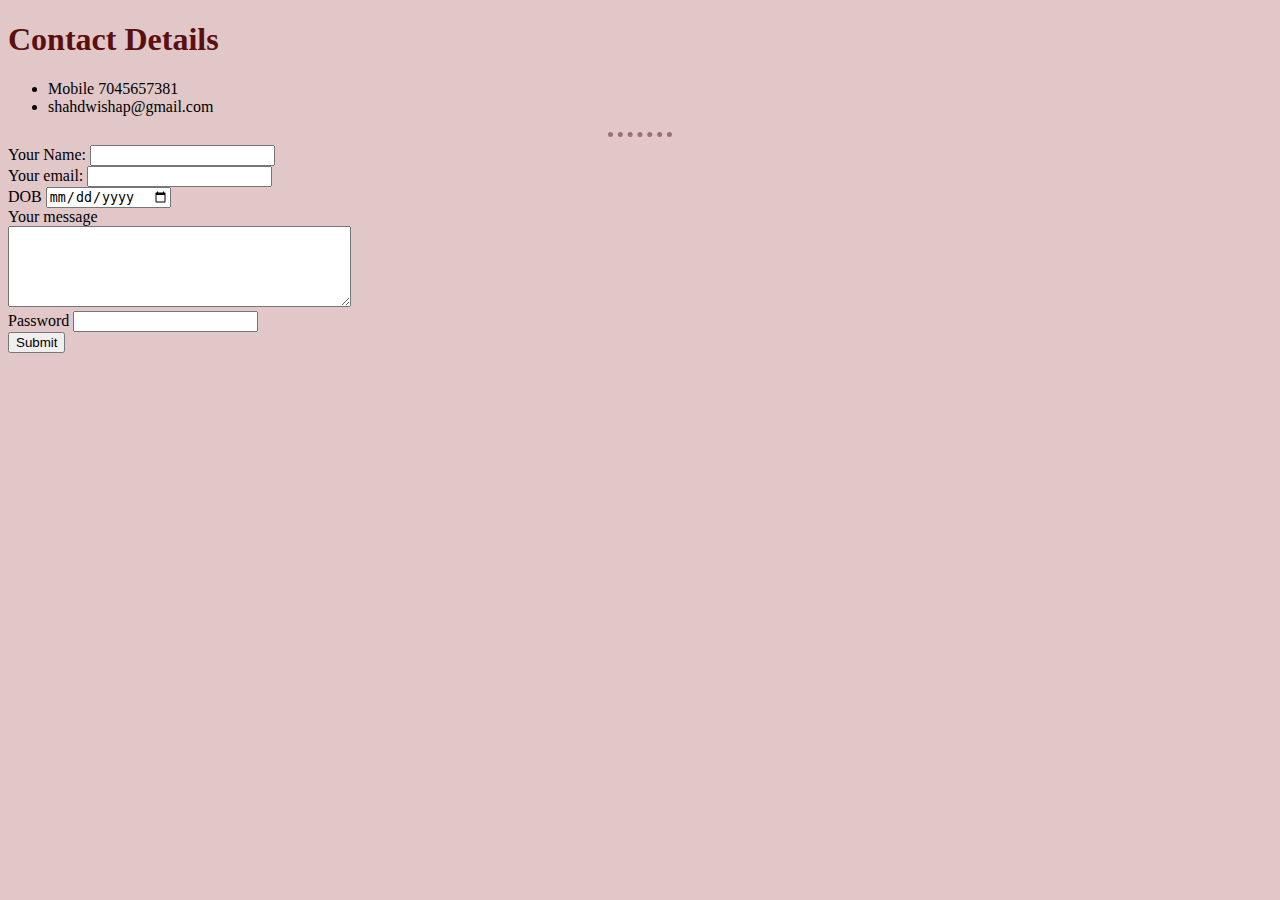
<file: contact.html>
<!DOCTYPE html>
<html lang="en">
<head>
    <meta charset="UTF-8">
    <title>Contact</title>
    <link rel="stylesheet" href="css/styles.css">
</head>
<body>
    <h1>Contact Details</h2>
    <ul>
        <li>Mobile 7045657381</li>
        <li>shahdwishap@gmail.com</li>
    </ul>
    <hr>
    <form action="mailto:shahdwishap@gmail.com" method="post" enctype="text/plain">
        <label>Your Name:</label>
        <input type="text" name="YourName"><br>
        <label>Your email:</label>
        <input type="email" name="YourEmail"><br>
        <label>DOB</label>
        <input type="date"><br>
        <label>Your message</label><br>
        <textarea name="Message" rows="5" cols="40"></textarea><br>
        <label>Password</label>
        <input type="password"><br>
        <input type="submit">

    </form>
</body>
</html>
</file>
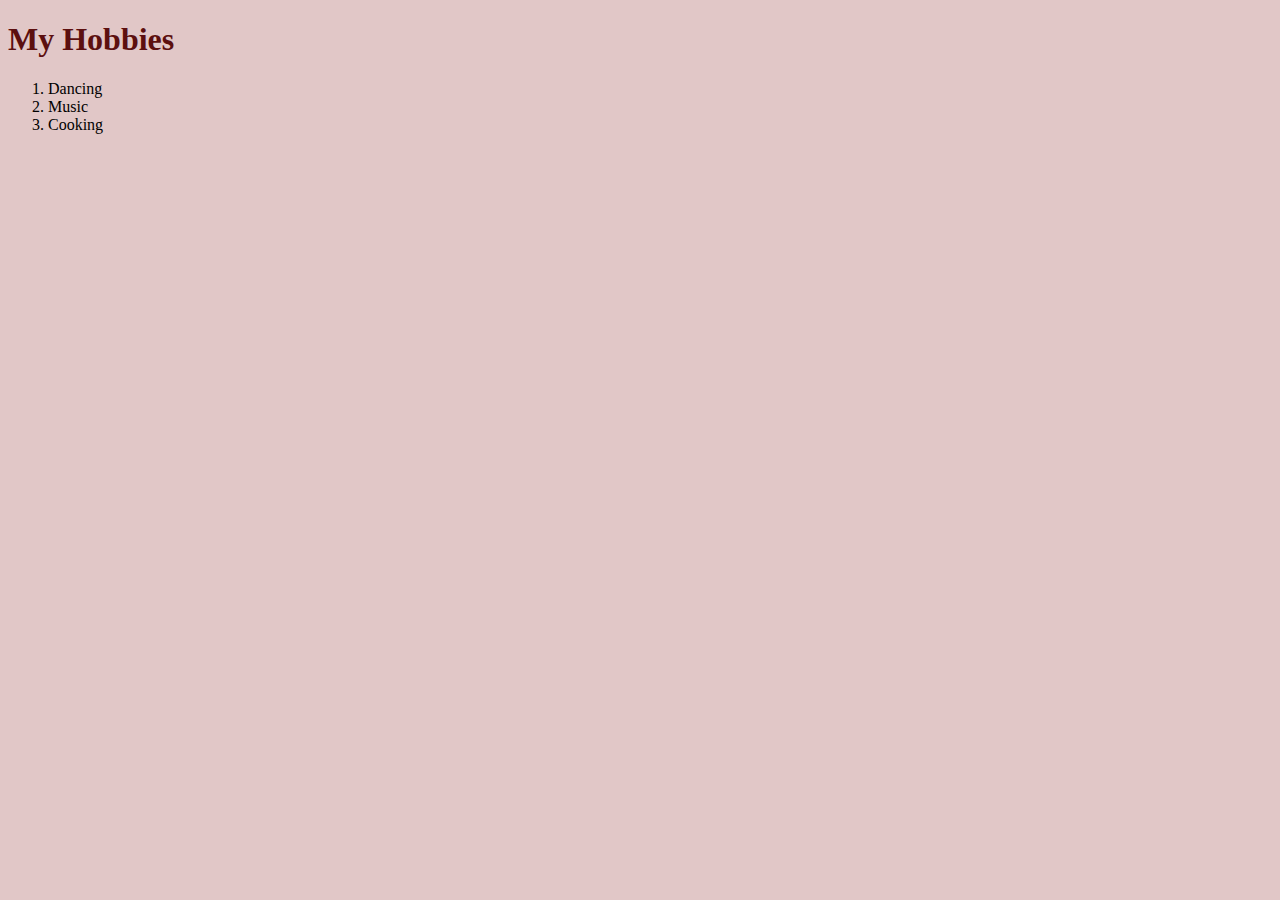
<file: hobbies.html>
<!DOCTYPE html>
<html lang="en">
<head>
    <meta charset="UTF-8">
    <title>My Hobbies</title>
    <link rel="stylesheet" href="css/styles.css">
</head>
<body>
    <h1>My Hobbies</h1>
    <ol>
        <li>Dancing</li>
        <li>Music</li>
        <li>Cooking</li>
    </ol>
    
</body>
</html>
</file>
<file: css/styles.css>
body {background-color: rgb(225, 199, 199);}

hr {
            
            border-style: dotted none none;
            border-color: rgb(159, 112, 112);
            border-width: 5px;
            width: 5%;
    }

img {height: 250px;}

h1 {color: rgb(92, 15, 15);
    font-family: Georgia (serif);
}
h2 {color: rgb(92, 15, 15);}
h3 {color: rgb(92, 15, 15);}
</file>
